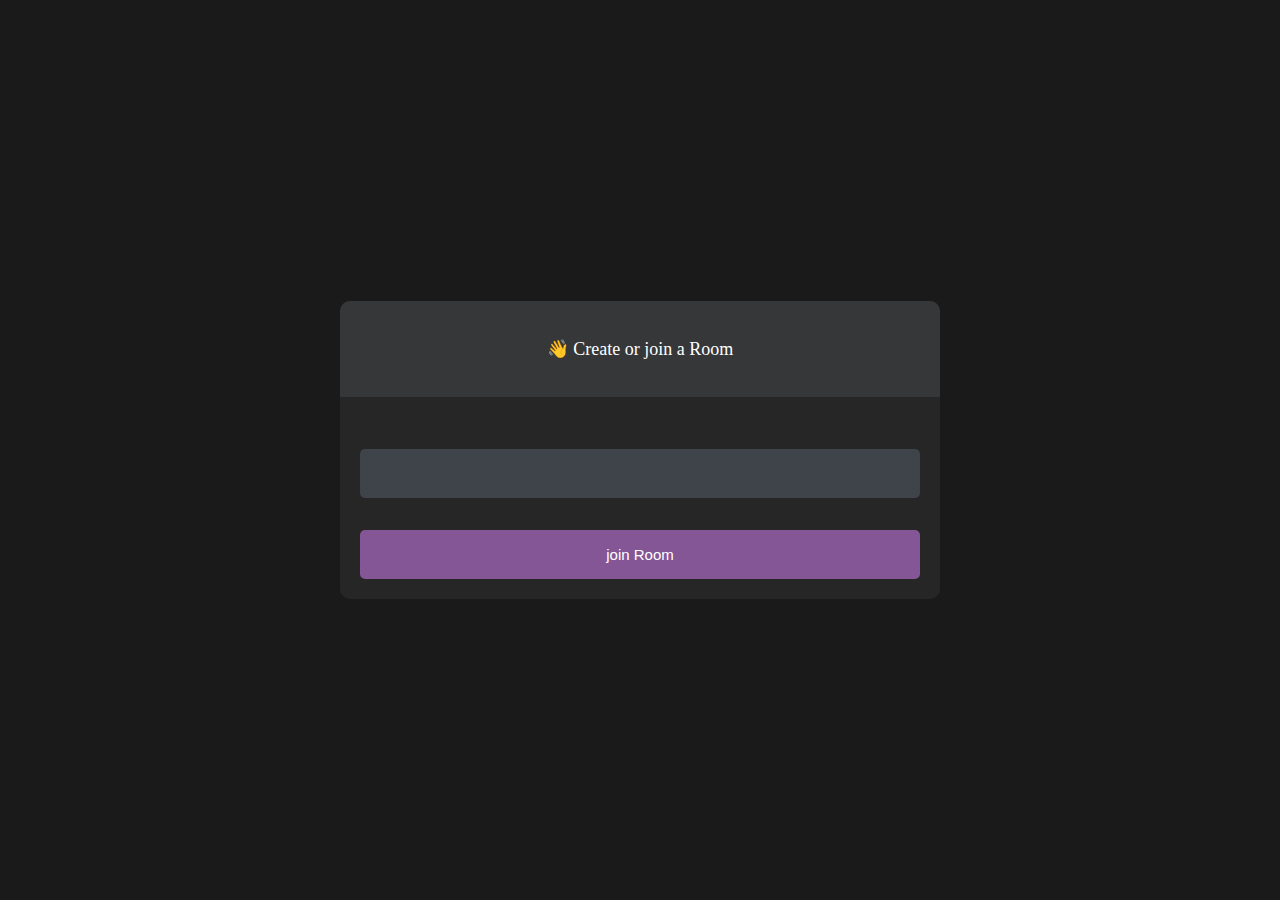
<file: index.html>
<!DOCTYPE html>
<html lang="en">
  <head>
    <meta charset="UTF-8">
    <meta name="viewport" content="width=device-width, initial-scale=1.0">
    <meta http-equiv="X-UA-Compatible" content="ie=edge">
    <title>Peer Chat App</title>
    <link rel="stylesheet" href="main.css">
  </head>
  <body>

    <div id="videos">
        <video class="video-player" id="user-1" autoplay playsinline></video>
        <video class="video-player" id="user-2" autoplay playsinline></video>
    </div>

    <div id="controls">
        <div class="control-container" id="camera-btn">
            <img src = "/icons/camera.png" />
        </div>
        <div class="control-container" id="mic-btn">
            <img src = "/icons/mic.png" />
        </div>

        <a href="lobby.html">
            <div class="control-container" id="leave-btn">
                <img src = "/icons/phone.png" />
            </div>
        </a>
       
    </div>

  </body>
  <script src="agora-rtm-sdk-1.4.4.js"></script>
  <script src="main.js"></script>
 
</html>
</file>
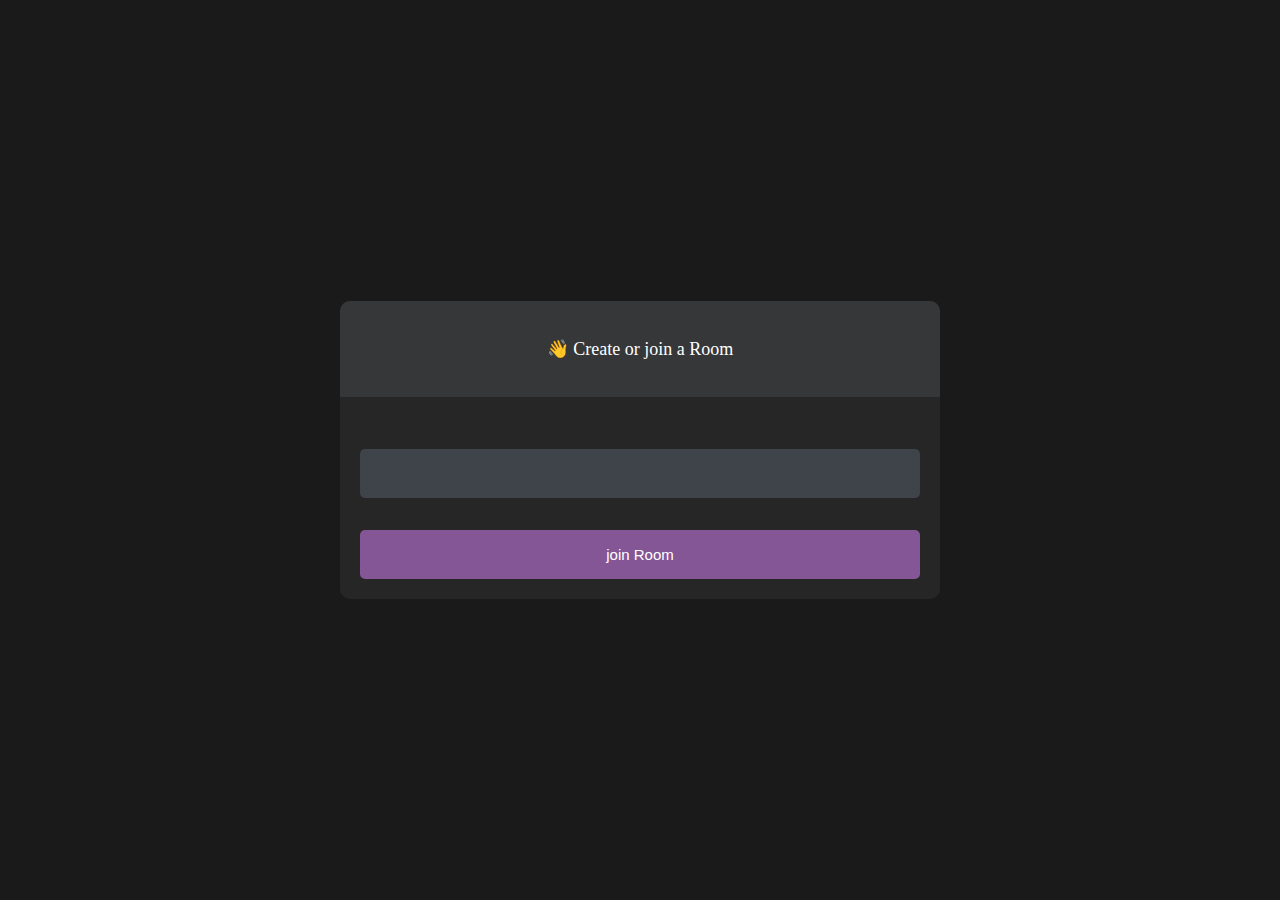
<file: lobby.html>
<!DOCTYPE html>
<html lang="en">
  <head>
    <meta charset="UTF-8">
    <meta name="viewport" content="width=device-width, initial-scale=1.0">
    <meta http-equiv="X-UA-Compatible" content="ie=edge">
    <title>Chat room</title>
    <link rel="stylesheet" href="lobby.css">
  </head>
  <body>

    <main id="lobby-container">
        <div id = "form-container">
            <div id="form-header-wrapper">
                <p> 👋 Create or join a Room</p>
            </div>

            <div id = "form-content-wrapper">
                <form id = "join-form">
                    <input type="text" name="invie_link" required  autocomplete="off"/>
                    <input type="submit" value="join Room"/>
                </form>
            </div>

        </div>

    </main>
  </body>
  <script>

      let form = document.getElementById('join-form');

      form.addEventListener('submit',(e) => {
            e.preventDefault();

            let inviteCode = e.target.invie_link.value;

            window.location = `index.html?room=${inviteCode}`;
      })

  </script>
 
</html>
</file>
<file: main.css>
*{
    margin: 0;
    padding: 0;
    box-sizing: border-box;
}



#videos{
    display: grid;
    grid-template-columns: 1fr;
    height: 100vh;
    overflow: hidden;
}

.video-player{
    background-color: black;
    width: 100%;
    height: 100%;
}

#user-2{
    display: none;
}

.smallFrame{
    position: fixed;
    height: 170px;
    width: 300px;
    top: 20px;
    left: 20px;
    border-radius: 5px;
    border: 2px solid #b366f9;
    box-shadow: rgba(0, 0, 0, 0.24) 0px 3px 8px;
    z-index: 999;
}

#controls{
    position: fixed;
    display: flex;
    gap: 1em;
    bottom: 20px;
    left: 50%;
    transform: translateX(-50%);
}

.control-container{
    background-color:rgb(179, 102,249,0.9) ;
    padding: 20px;
    border-radius: 50% ;
    cursor: pointer;
    display: flex;
    justify-content: center;
    align-items: center;
}

.control-container img {
    height: 30px;
    width: 30px;
}

#leave-btn{
    background-color: rgb(255,80,80,1);
}
</file>
<file: lobby.css>
body{
    background-color: #1a1a1a;
    color: #fff;
}

#form-container{
    background-color: #262626;
    position: fixed;
    border-radius: 10px;
    width: 90%;
    max-width: 600px;
    left: 50%;
    top: 50%;
    transform: translate(-50%,-50%);
}

#form-header-wrapper{
    padding: 30px;
    border-radius: 10px 10px 0 0;
    text-align: center;
    margin: 0;
    font-size: 18px;
    line-height: 0;
    background-color: #363739;
}

#form-content-wrapper{
    padding: 20px;
}

input{
    width: 100%;
    color: #fff;
    margin: 0;
    box-sizing: border-box;
    border: none;
    border-radius: 5px;
    padding: 16px 20px;
    font-size: 15px;
    background-color: #3f434a;
    margin-top: 32px;
}

input[type='submit'] {
    background-color: #845695;
}
</file>
